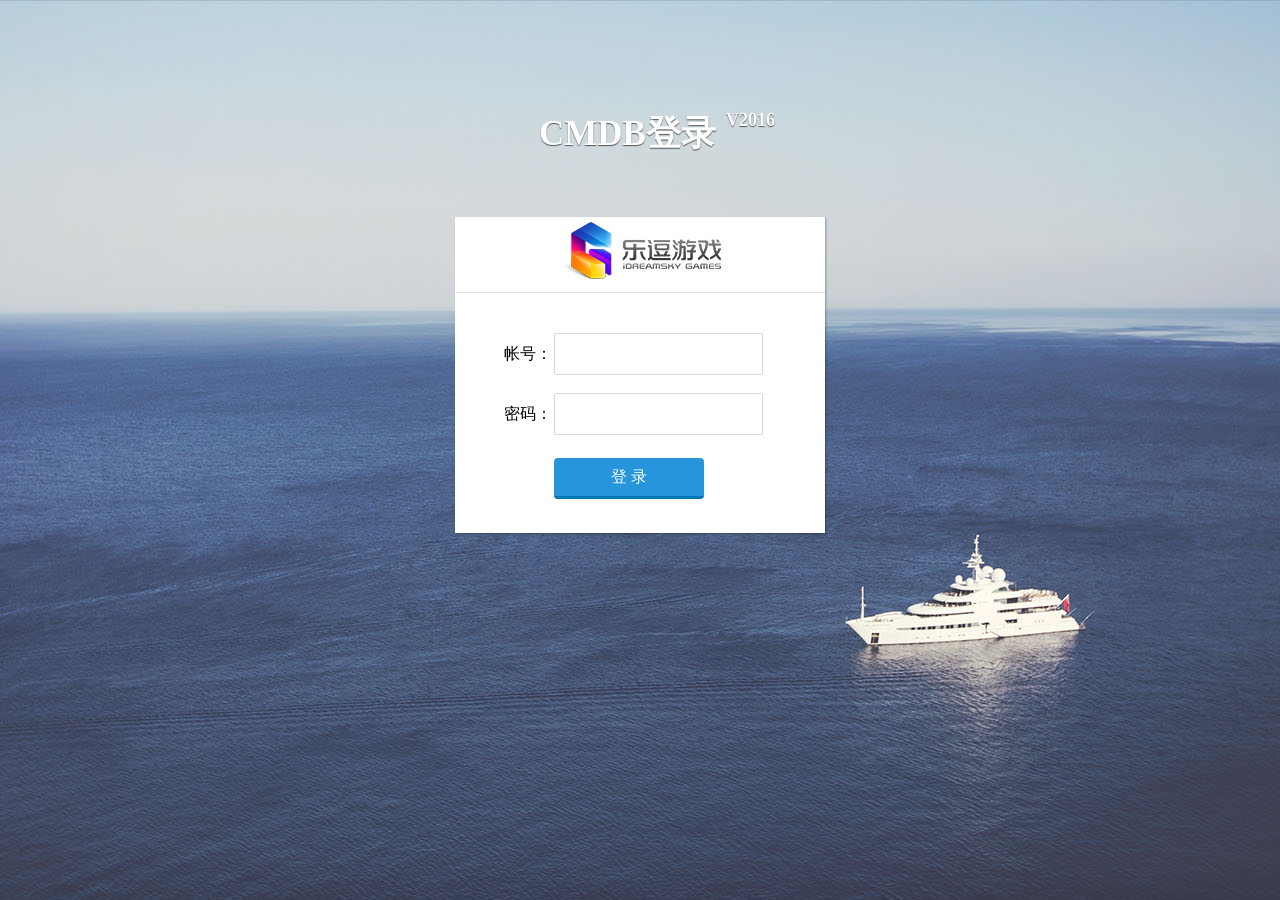
<file: template/index.html>
<!DOCTYPE html PUBLIC "-//W3C//DTD XHTML 1.0 Transitional//EN" "http://www.w3.org/TR/xhtml1/DTD/xhtml1-transitional.dtd">
<html xmlns="http://www.w3.org/1999/xhtml"><head>
<title>登录页</title>
<meta http-equiv="Content-Type" content="text/html; charset=utf-8">
<script type="text/javascript" src="/static/js/jquery-1.9.0.min.js"></script>
<script type="text/javascript" src="/static/img/login.js"></script>
<link href="/static/css/login2.css" rel="stylesheet" type="text/css" />
</head>
<body>
    <br>
    <br>
<h1>CMDB登录<sup>V2016</sup></h1>

<div class="login" style="margin-top:60px;">

        <div class="header" height="20px">
            <div align="center"><img src="/static/img/logo.png" style="alig:center;"></div>
            <br/>
        </div>


    <div class="web_qr_login" id="web_qr_login" style="display: block; height: 235px;">

            <!--登录-->
            <div class="web_login" id="web_login">


               <div class="login-box">


			     <div class="login_form">
				    <form action="/login/" name="loginform" accept-charset="utf-8" id="login_form" class="loginForm" method="post">
                        <div class="uinArea" id="uinArea">
                            <label class="input-tips" for="u">帐号：</label>
                            <div class="inputOuter" id="uArea">

                            <input type="text" id="u" name="username" class="inputstyle"/>
                            </div>
                        </div>
                        <div class="pwdArea" id="pwdArea">
                            <label class="input-tips" for="p">密码：</label>
                            <div class="inputOuter" id="pArea">

                            <input type="password" id="p" name="password" class="inputstyle"/>
                            </div>
                        </div>

                        <div style="padding-left:50px;margin-top:20px;">
                            <input type="submit" value="登 录" style="width:150px;" class="button_blue"/>
                        </div>
                    </form>
                </div>

               </div>

           </div>

    </div>
</div>
</body>
</html>
</file>
<file: static/css/login2.css>
html {
	
}
body {
	font-family:"Microsoft Yahei";
	font-size:12px;
	margin:0;
background: #fff url(/static/img/1.jpg) 50% 0 no-repeat;}
ul {
	padding:0;
	margin:0;
}
ul li {
	list-style-type:none;
}
a {
	text-decoration:none;
}
a:hover {
	text-decoration:none;color:#f00;
}
.cl{ clear: both;}
input[type="text"]:focus, input[type="password"]:focus {
	outline:none;
}
input::-ms-clear {
	display:none;
}
.login {
	margin:0 auto;
	width:370px;
	border:2px solid #eee;
	border-bottom:none;
	position:relative;
}
.header {
	height:70px;
	border-bottom:1px solid #e2e2e2;
	position:relative;
	font-family:"Microsoft Yahei";
}
.header .switch {
	height:45px;
	position:absolute;
	left:60px;
	bottom:0;
	font-size:16px;
}
.header .switch #switch_qlogin {
	margin-right:85px;
}
.header .switch .switch_btn {
	color:#999;
	display:inline-block;
	height:45px;
	line-height:45px;
	outline:none;
	*hide-focus:expression(this.hideFocus=true);
}
.header .switch .switch_btn_focus {
	color:#333;
	display:inline-block;
	height:45px;
	line-height:45px;
	outline:none;
	*hide-focus:expression(this.hideFocus=true);
}
.header .switch .switch_btn:hover {
	color:#333;
	text-decoration:none;
}
.header .switch .switch_btn_focus:hover {
	text-decoration:none;
}
#switch_bottom {
	position:absolute;
	bottom:-1px;_bottom:-2px;
	border-bottom:2px solid #848484;
}

.web_login {
	width:370px;
	position:relative;
}
#web_login{_left:60px;*left:0;}
.web_login .login_form {
	width:272px;
	margin:0 auto;
}
.web_login .reg_form {
	width:300px;
	margin:0 auto;
}
.web_login .input-tips {
	float:left;
	margin-top:10px;
	width:50px;
	height:42px;
	font-size:16px;
	line-height:42px;
	font-family:"Hiragino Sans GB", "Microsoft Yahei";
}
.web_login .input-tips2 {
	float:left;
	text-align:right;
	padding-right:10px;
	width:75px;
	height:30px;
	font-size:16px;
	margin-top:10px;
	clear:both;
	line-height:30px;
	font-family:"Hiragino Sans GB", "Microsoft Yahei";
}
.web_login .inputOuter {
	width:200px;
	height:42px;
	margin-top:10px;
	float:left;
	
}
.web_login .inputOuter2 {
	width:200px;
	margin-top:6px;margin-top:5px\9;
	float:left;
	
}
.web_login .inputstyle {
	width:200px;
	height:38px;
	padding-left:5px;
	line-height:30px;line-height:38px;
	border:1px solid #D7D7D7;
	background:#fff;
	color:#333;border-radius:2px;
	font-family:Verdana, Tahoma, Arial;
	font-size:16px;
	ime-mode:disabled;
}
.web_login input.inputstyle2:focus,.web_login input.inputstyle:focus{border:1px solid #198BD4;box-shadow:0 0 2px #198BD4;}
.web_login .inputstyle2 {
	width:200px;
	height:34px;
	padding-left:5px;
	line-height:34px;
	border:1px solid #D7D7D7;
	background:#fff;
	color:#333;border-radius:2px;
	font-family:Verdana, Tahoma, Arial;
	font-size:16px;
	ime-mode:disabled;
}
.web_login .uinArea {
	height:55px;
	position:relative;
	z-index:10;
}
.web_login .pwdArea {
	height:55px;
	margin-bottom:10px;
	position:relative;
	z-index:3;
}
.web_qr_login {
	position:relative;
	
	overflow:hidden;
}

.cue {
	height:40px;
	line-height:40px;
	font-size:14px;
	border:1px #CCCCCC solid;
	margin-top:10px;margin-bottom:5px;
	text-align:center;
	font-family:"Hiragino Sans GB", "Microsoft Yahei";
}
.login {
	background-color:#ffffff;
}

h1{margin:80px auto 50px auto;text-align:center;color:#fff;margin-left:-25px;font-size:35px;font-weight: bold;text-shadow: 0px 1px 1px #555;}
h1 sup{
    font-size: 18px;
    font-style: normal;
    position: absolute;
    margin-left: 10px;}
.login {border:0;padding:5px 0;
background: #fff;
margin: 0 auto;
-webkit-box-shadow: 1px 1px 2px 0 rgba(0, 0, 0, .3);
box-shadow: 1px 1px 2px 0 rgba(0, 0, 0, .3);}

.web_login{padding-bottom:20px;}

.jianyi{color:#fff;text-align:center;margin-top:25px;color:#B3B8C4;}
.reg_form li {
height: 55px;
}
.cue {
margin-top: 15px;
margin-bottom: 10px;border:1px solid #eee;border-radius:3px;
}
.web_login input.inputstyle2:focus, .web_login input.inputstyle:focus {
border: 1px solid #5796f;
box-shadow: 0 0 0;
}
.web_login .reg_form {
width: 300px;
margin: 0 auto;
}
.web_login .inputstyle2 {border-radius:2px;width:210px;}
.web_login .input-tips2 {
padding-right: 5px;
width: 80px;_width: 75px;_font-size:12px;}
.button_blue
{
	display:inline-block;
	float:left;
	height:41px;border-radius:4px;
	background:#2795dc;border:none;cursor:pointer;
	border-bottom:3px solid #0078b3;*border-bottom:none;
	color:#fff;
	font-size:16px;padding:0 10px;*width:140px;
	text-align:center;outline:none;font-family: "Microsoft Yahei",Arial, Helvetica, sans-serif;
}
input.button_blue:hover
{
	background:#0081c1;
	border-bottom:3px solid #006698;*border-bottom:none;
	color:#fff;
	text-decoration:none;
}
a.zcxy {text-decoration: underline;line-height:58px;margin-left:15px;color: #959ca8;}
.web_login .login_form {margin-top:30px;}
.web_login .uinArea {
height: 60px;}
.header .switch{left:70px;}
</file>
